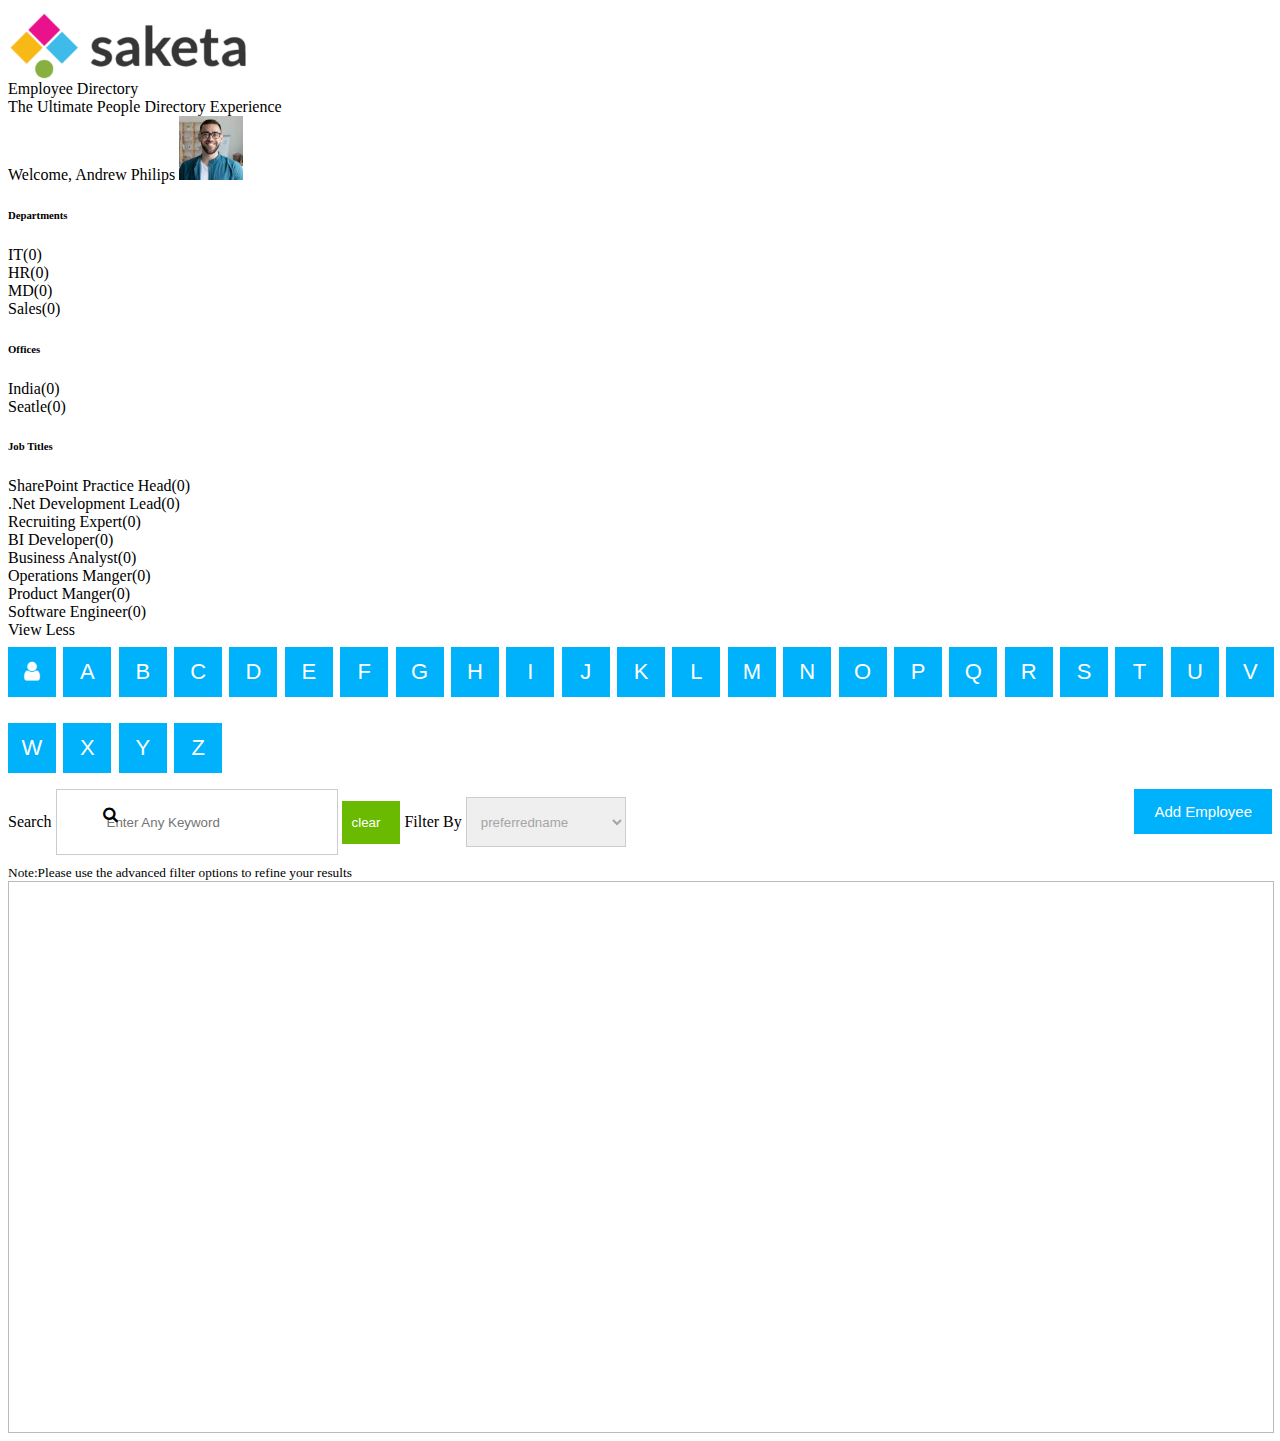
<file: index.html>
<!DOCTYPE html>
<html lang="en">
<head>
  <meta charset="utf-8">
  <meta name="viewport" content="width=device-width, initial-scale=1">
  <link href="https://cdn.jsdelivr.net/npm/bootstrap@5.1.1/dist/css/bootstrap.min.css" rel="stylesheet" integrity="sha384-F3w7mX95PdgyTmZZMECAngseQB83DfGTowi0iMjiWaeVhAn4FJkqJByhZMI3AhiU"crossorigin="anonymous" />
  <link href="stylesheet.css" rel="stylesheet" type="text/css"/>
  <script src= "https://cdn.jsdelivr.net/npm/bootstrap@5.1.1/dist/js/bootstrap.bundle.min.js"integrity="sha384-/bQdsTh/da6pkI1MST/rWKFNjaCP5gBSY4sEBT38Q/9RBh9AH40zEOg7Hlq2THRZ"crossorigin="anonymous"></script>
  <link rel="stylesheet" href="https://cdnjs.cloudflare.com/ajax/libs/font-awesome/4.7.0/css/font-awesome.min.css">
  <title>Saketa</title>
</head>
<body>
<div class="container-fluid">
    <div class=" border-bottom ">
      <div class="row ms-4 me-4">
        <div class="d-flex col p-3 pt-5">
          <div><img class="brand" src="./Images/brand.png"></div>
          <div>
            <span class="display-6 pe-5 me-5 text-info">Employee Directory</span><br>
            <div class="fs-5">The Ultimate People Directory Experience</div>
          </div>
          <div class="col float-end text-end ms-5 ps-5 align-bottom display-6">
            <span class="text-info ">Welcome,</span>
            <span>Andrew Philips</span>
            <img class="profile-pic" src="./Images/Image1.jfif">
          </div>
        </div>
    </div>   
    </div>
    <div class="row mt-5">
        <div class="col-2 ms-5 sidebar" >
           <h6>Departments</h6>
           <div  id="departmentlist"></div>
         
          <h6 class="mt-5 ">Offices</h6>
          <div id="officelist"></div>
          <h6 class="mt-5" >Job Titles</h6>
          <div id="joblist"></div>
         
          <span id="viewmore">
            
          </span>
          <div class="text-info mt-2" id="more"onclick=viewMore()  >View More</div> 
        </div>
        <div class="col me-5">
            <div class="row">
              <div class="col p-0">
                <div id="alpha">
                  <div class="grid">
                   <!-- Alphabets will render here -->
                  </div>
                </div>
              </div>
            </div>
            <div class="row">
              <div class="col p-0">
                <div class="search mt-2 mb-2" >
                  <label class="fs-5 m-3 ms-0">Search</label>
                  <i class="fa fa-search"></i>
                  <input type="text" id="search" placeholder="Enter Any Keyword" onkeyup="searchBox()">
                  <button type="button" class="clear-button ms-3 p-2 ps-4 pe-4 " onclick="clearButton()">clear</button>
                  <span class="fs-5 m-3 ms-5 ps-4">Filter By</span>
                  <select id="select" onchange="preferred()" class="border-1">
                      <!-- <option value="preferredname" >Preferred Name</option>
                      <option value="fname"> first Name </option>
                      <option value="job"> job </option>
                      <option value="department"> Departments</option>
                      <option value="office"> Office</option>
                      <option value="email"> Email </option> -->
                  </select>
                  <button onclick="document.getElementById('add-form').style.display='block'" class="add-button m-0" >Add Employee</button>
                </div>
              </div>
            </div>
            <div class="col">
              <div class="row">
                <div class="col p-0 mb-1">
                  <small > Note:Please use the advanced filter options to refine your results</small>
                </div>
              </div>
                
            </div>
            <div class="row ">
              <div class="col p-0 ">
                <div class="list-border overflow-auto">
                  <div id="empList" >
                     <!-- Employees List will render here -->
                  </div>
                </div>
              </div> 
            </div>
        </div>
    </div>
     <!-- Form To Add new Employee -->
    <div id="add-form" class="modal">
        <form class="modal-content animate">
          <div class="imgcontainer">
            <span onclick=closeAddForm() class="close" title="Close Modal">&times;</span>
            <img src="./Images/Image1.jfif" alt="Avatar" class="avatar">
          </div>
          <div class="container p-5 ">
            <div class="row">
              <div class="col">
                  <label><b>First Name: </b></label>
                  <input type="text" required class="w-100 h-15" id="fname" placeholder="FIRST NAME" value=""onkeyup="getPreferredname()"></br>
                  <label><b>Last Name</b></label>
                  <input type="text" class="w-100"id="lname" value=""onkeyup="getPreferredname()"placeholder="LAST NAME"><br>
                  <label><b>Preferred Name</b></label>
                  <input type="text" class="w-100"id="preferredname"value=""placeholder="PREFERRED NAME" ><br>
                  <label><b>Emaill Address</b></label>
                  <input type="text" class="w-100 h-auto border" id="email"value=""placeholder="EMAIL ADDRESS"><br>
                  <label><b>Job</b></label><br>
                  <select id="job" class="border-1 w-100 text-black " type="text">
                    <!-- <div id="hide"></option>
                    <option>SharePoint Practice Head</option>
                    <option>.Net Development Lead  </option>
                    <option> Recruiting Expert </option>
                    <option> BI Developer</option>
                    <option> Business Analyst</option>
                    <option> Operations Manger </option>
                    <option> Software Engineer</option>
                    <option> Business Analyst</option>
                    <option> Product Manger </option> -->
                  </select>
              </div>
              <div class="col ps-5 ">
                  <label><b class="mb-5 ms-2 pb-5">Office</b></label>
                  <select id="selectoffice" class="border-1 w-100 text-black m-2">
                    <option  value=""disabled selected hidden>SELECT OFFICE</option>
                    <option>Seatle</option>
                    <option>India</option>
                  </select>
                  <label><b  class="ms-2">Department</b></label><br>
                  <select id="selectdep" class="border-1 w-100 text-black m-2">
                    <!-- <option  value=""disabled selected hidden>PLEASE SELECT DEPARTMENT</option>
                    <option>IT Department</option>
                    <option>HR Department</option>
                    <option>Sales Department</option>
                    <option>MD Department</option> -->
                  </select>
                  <label><b  class="ms-2">Phone Number</b></label>
                  <input type="text" id="pnum" name="phone"  class="w-100 border m-2"placeholder="PHONE NUMBER"><br>
                  <label><b class="ms-2">Skype Id</b></label>
                  <input type="text" class="w-100 m-2 border" id="skypeid"placeholder="SKYPE ID"><br><br>
              </div>
            </div>
            <button type="button" onclick="addEmployee()" >Submit</button>
          </div>
        </form>
      </div>
      
</div>
<script src="HomePageJs.js"></script>
</body>
</html>
</file>
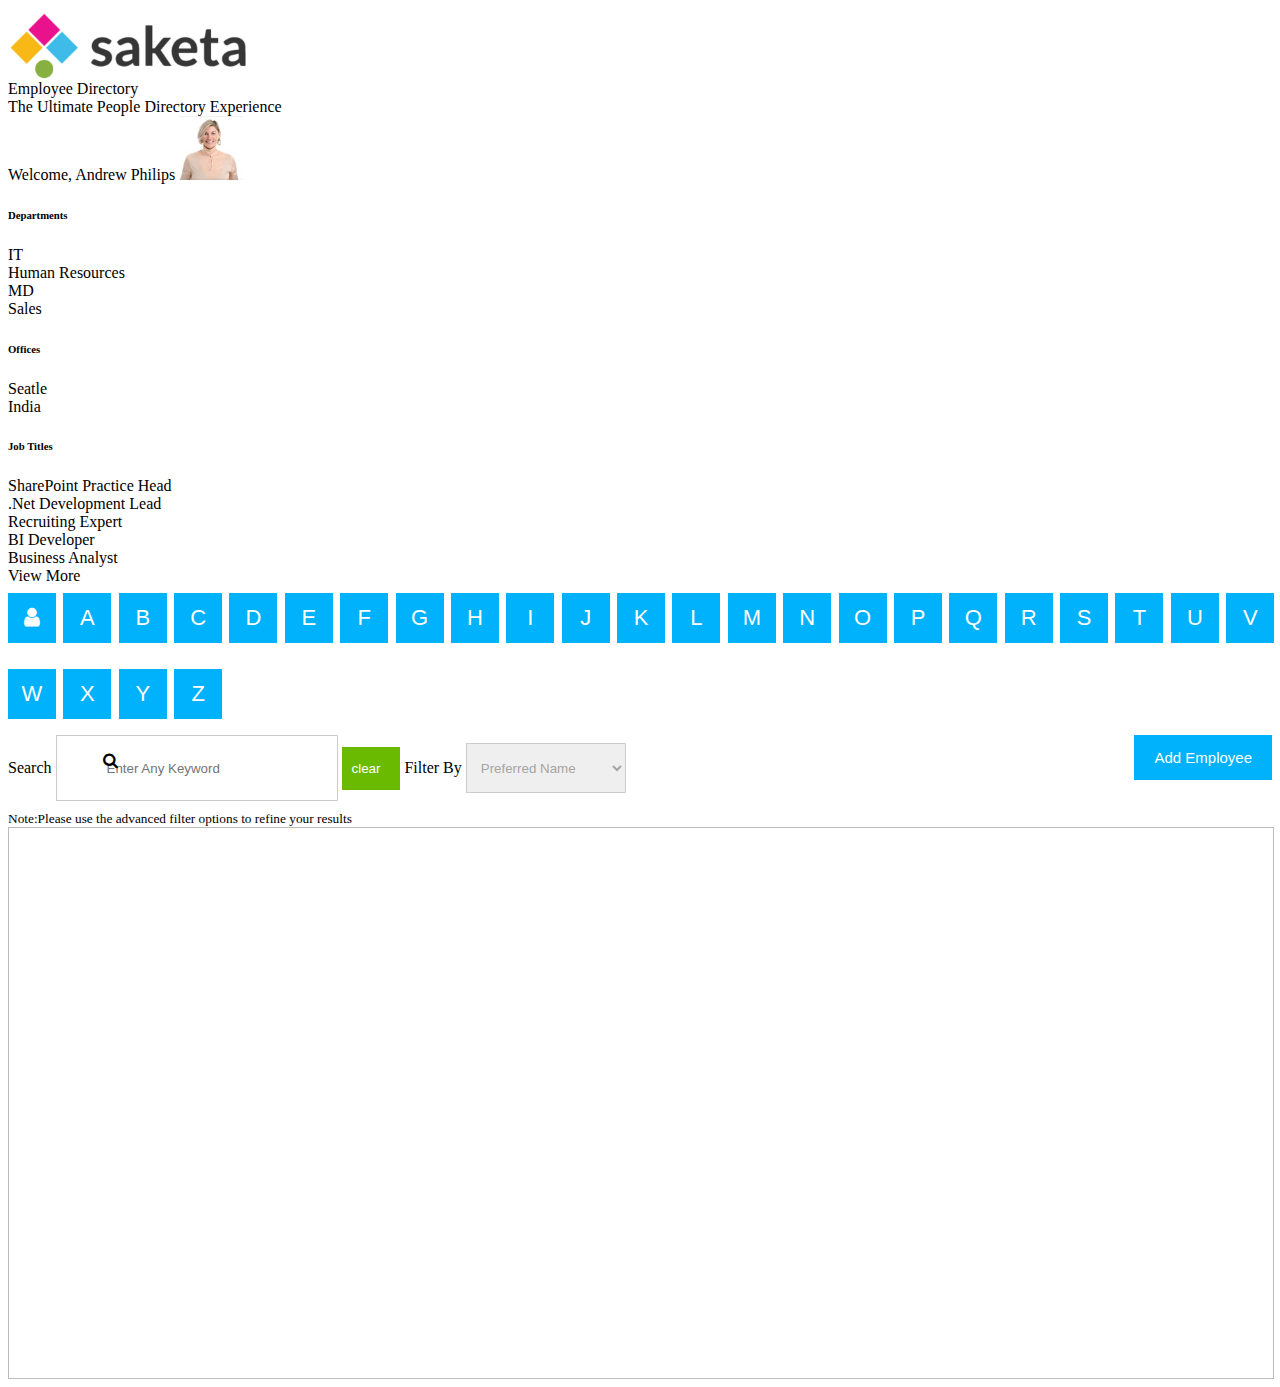
<file: HomePage.html>
<!DOCTYPE html>
<html lang="en">
<head>
    <meta charset="utf-8">
  <meta name="viewport" content="width=device-width, initial-scale=1">
  <link href="https://cdn.jsdelivr.net/npm/bootstrap@5.1.1/dist/css/bootstrap.min.css" rel="stylesheet" integrity="sha384-F3w7mX95PdgyTmZZMECAngseQB83DfGTowi0iMjiWaeVhAn4FJkqJByhZMI3AhiU"crossorigin="anonymous" />
  <link href="stylesheet.css" rel="stylesheet" type="text/css"/>
  <script src= "https://cdn.jsdelivr.net/npm/bootstrap@5.1.1/dist/js/bootstrap.bundle.min.js"integrity="sha384-/bQdsTh/da6pkI1MST/rWKFNjaCP5gBSY4sEBT38Q/9RBh9AH40zEOg7Hlq2THRZ"crossorigin="anonymous"></script>
  <link rel="stylesheet" href="https://cdnjs.cloudflare.com/ajax/libs/font-awesome/4.7.0/css/font-awesome.min.css">
  <title>Saketa</title>

</head>
<body>
<div class="container-fluid">
    <div class="row m-5 align-middle border-bottom ">
        <div class="col-1 me-5">
            <img class="brand" src="brand.png"> 
        </div>
        <div class="col ps-5 ms-5 ">
            <div class="display-6 text-info">Employee Directory</div>
            <div class="fs-5">The Ultimate People Directory Experience</div>
        </div>
        <div class="col text-end align-bottom pt-3 pb-3">
            <span class="text-info display-6">Welcome,</span>
            <span class="display-6">Andrew Philips</span>
            <img class="profile-pic" src="Image8.jfif">
        </div>
    </div>
    <div class="row m-5">
        <div class="col-2 ">
            <h6>Departments</h6>
                <div onclick="displayIt()">IT</div>
                <div onclick="displayHr()">Human Resources</div>
                <div>MD</div>
                <div>Sales</div>
            <h6 class="mt-5">Offices</h6>
                <div>Seatle</div>
                <div>India</div>
            <h6 class="mt-5">Job Titles</h6>
                <div>SharePoint Practice Head</div>
                <div>.Net Development Lead</div>
                <div>Recruiting Expert</div>
                <div>BI Developer</div>
                <div>Business Analyst</div>
                <div class="text-info mt-2" >View More</div>
        </div>
        <div class="col ">
            <div id="alpha">
                <div class="grid">assssssssss</div>
            </div>
            <div class="search mt-2 mb-2" >
                <label class="fs-5 m-3 ms-0">Search</label>
                <i class="fa fa-search"></i>
                <input type="text" id="search" placeholder="Enter Any Keyword" onkeyup="searchBox()">
                <button type="button" class="clear-button ms-3 p-2 ps-4 pe-4 ">clear</button>
                <button type="button" class="add-button m-3" onclick="addEmployee()">Add Employee</button>
                <span class="fs-5 m-3">Filter By</span>
                <select >
                    <option>Preferred Name</option>
                    <option value = "full Name"> full Name </option>
                    <option value = "Job"> job </option>
                    <option value = "Departments"> Departments</option>
                    <option value = "Office"> Office</option>
                    <option value = "email"> Email </option>
                    <option value = "title"> Title </option>
                    <option value = "pnum"> Phone Number</option>
                    <option value = "skypeid"> SkypeId</option>
                </select>
            </div>
            <div class="col">
                <small> Note:Please use the advanced filter options to refine your results</small>
            </div>
            <div class="row m-2 ">
                <div class="list-border">
                    <div id="empList"></div>
                        <div id="form" class="formpopup ">
                            <form>
                                <label for="file-select">Upload:</label>
                                <input type="file" name="upload" id="file-select" value="s"><br><br>
                                Firstname:<input type="text" id="fname"><br><br>
                                last Name:<input type="text" id="lname"><br><br>
                                Email: <input type="text" id="email"><br><br>
                                Job: <input type="text" id="job"><br><br>
                                title: <input type="text" id="title"><br><br>
                                Office: <input type="text" id="office"><br><br>
                                department: <input type="text" id="department"><br><br>
                                Phone Number: <input type="text" id="pnum"><br><br>
                                SkypeId :<input type="text" id="skypeid"><br><br>
                                <button type="button" onclick="onSubmit()">Submit</button>
                            </form>
                        </div>
                    </div>
                </div>
            </div>
        </div>
    </div>
    
</div>
<script src="HomePageJs.js"></script>
</body>
</html>
</file>
<file: stylesheet.css>
.brand{
    width: 15rem;
    height: 80%;
    vertical-align: middle;
    object-fit: contain;
}
.brand-box{
 background-size: 25% 25%;
 background-repeat: no-repeat;
  background-image: url('brand.png');
  
}
.job-drowpdown{
  width: 290px;
  color: #000;
}
.profile-position{
  position: absolute;
  left: 75rem;
  right: 10px;
}
.profile-pic{
    width: 4rem;
    height: 4rem;
    object-fit: cover;
    vertical-align: baseline;
}
#alpha{
    display: grid;
    grid-template-columns: repeat(auto-fill, minmax(45px, 1fr));
    grid-gap: 0.6rem;
  

}
.grid{

    background-color: rgba(0,177,252,255);
    width: 48px;
    height: 50px;
    padding: 10px;
    color: white;
    border: none;
    font-size: 22px;
 
}
.alpha-pro{
   width: 1.5rem;
   height: 1.5rem;
   align-items: center;
   
}
#empList{

    display: grid;
    grid-template-columns: repeat(auto-fill, minmax(300px, 1fr));
    grid-gap: 1rem;
    grid-auto-rows: minmax(50px, auto);
    margin-top: 20px;
    margin-left: 15px;
    margin-right: 15px;
    grid-column-gap: 20px;

}
.list{
    background-color: rgb(221, 220, 220);
    
    display: flex;
   flex-direction: column;
}
.profile{
    width: 100%;
    height: 6.5rem;
    aspect-ratio: 1 / 1;
    object-fit: cover;
}
.icon{
    width: 1rem;
    margin: 3px;
}
#form{
    border: 1px solid;
    align-items: center;
    padding: 10px;
    margin: 50px;
    
}
.formpopup{
    display: none;
}
/* input{
   
    padding-left:25px;   
} */
.search{
    position: relative;
    }

    .search input{

     height: 40px;
     width: 15rem;
     text-indent: 30px;
     border: 2px solid #d6d4d4;


    }

    .search .fa-search{

     position: absolute;
     top: 25px;
     left: 95px;

    }

.clear-button{
    background-color: rgba(105,186,0,255);
    color:white;
    padding-left: 10px;
    border: none;
    
}
.add-button{
    float: right;
    background-color: rgba(0,177,252,255);
    align-items: center;
    color: white;
    border:none;
    font-size: 15px;
    font-weight: 500;
}
.list-border{
    border: 1px solid rgb(189, 186, 186);
    height: 550px;
    width: 100%;
}
select{
    width:10rem;
    height: 40px;
    text-indent: 10px;
    border: 2px solid #d6d4d4;
    color:rgb(165, 165, 165);
   
}
.formPopup {
    display: none;
    position: fixed;
    left: 45%;
    /* top: 5%; */
    transform: translate(-50%, 5%);
    border: 3px solid #999999;
   
  }


  input[type=text] {
   
    padding: 12px 20px;
    margin: 8px 0;
    display: inline-block;
    border: 1px solid #ccc;
   
  }
  select{
    /* padding: 12px 20px;
    margin: 8px 0; */
    display: inline-block;
    height: 50px;
    border: 1px solid #ccc;
  }
  #viewmore{
    display: none;
  }

  .sidebar div span{
    cursor: pointer;
  }
  .sidebar div span:hover{
    color: #1c8fd1;
  }
   
 
  
  
  .hover{
    cursor: pointer;
    color: #999999;
  }

  button {
    background-color: #04AA6D;
    color: white;
    padding: 14px 20px;
    margin: 8px 0;
    border: none;
    cursor: pointer;
  }
 
  .cancelbtn {
    width: auto;
    padding: 10px 18px;
    background-color: #f44336;
  }
  

  .imgcontainer {
    text-align: center;
    position: relative;
  }
  
  img.avatar {
    width: 30%;
    border-radius: 50%;
  }
  
  .container {
    padding: 16px;
  }
  
  .modal {
   
    display: none;
    width: 100%; 
  
  }
  

  .modal-content {
    padding-top: 50px;
    background-color: #fefefe;
    margin-left:25%; 
    width: 50%; 
  }
  

  .close {
    position: absolute;
    right: 25px;
    top: 0;
    color: #000;
    font-size: 35px;
    font-weight: bold;
  }
  
  .close:hover,
  .close:focus {
    color: red;
    cursor: pointer;
  }
  .det-form{
    align-items: center;
    height: 200px;
    display: none;
  }
  img.det-pic {
    width: 200px;
    border-radius: 50%;
  }
</file>
